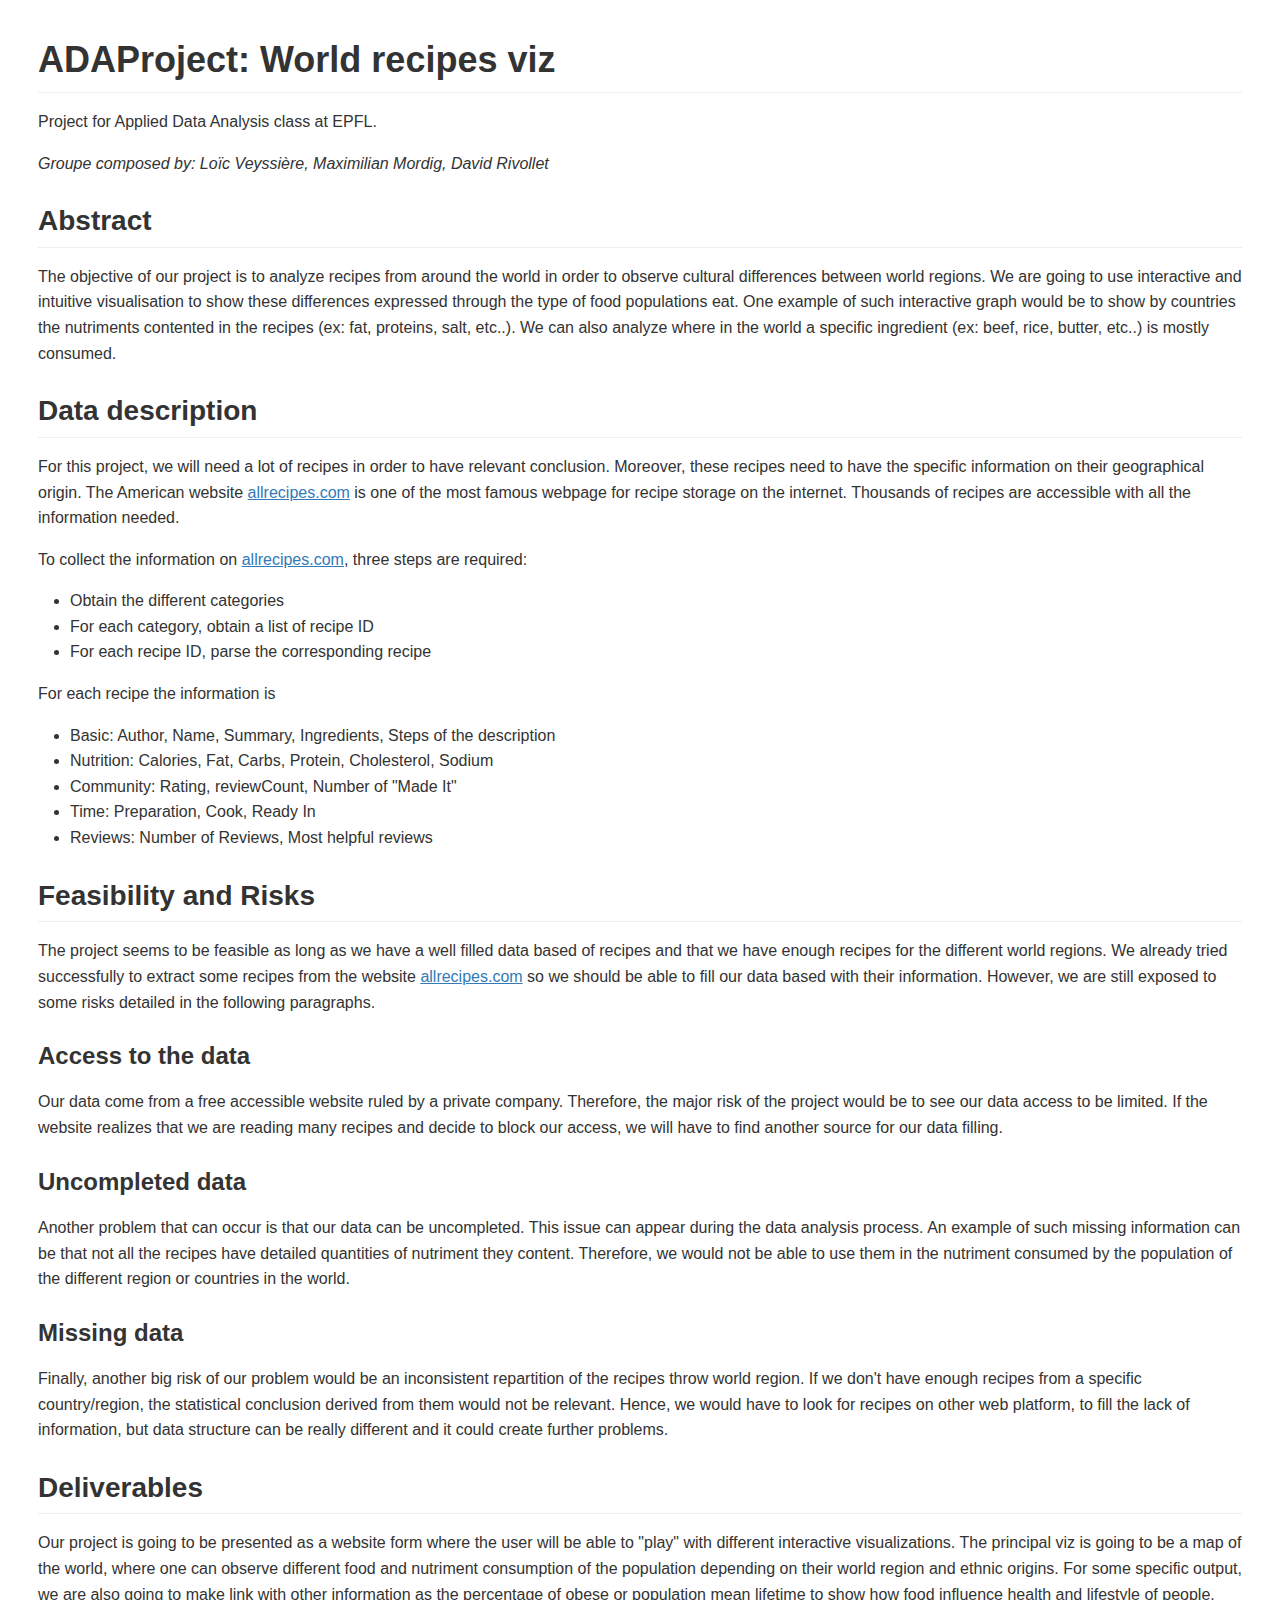
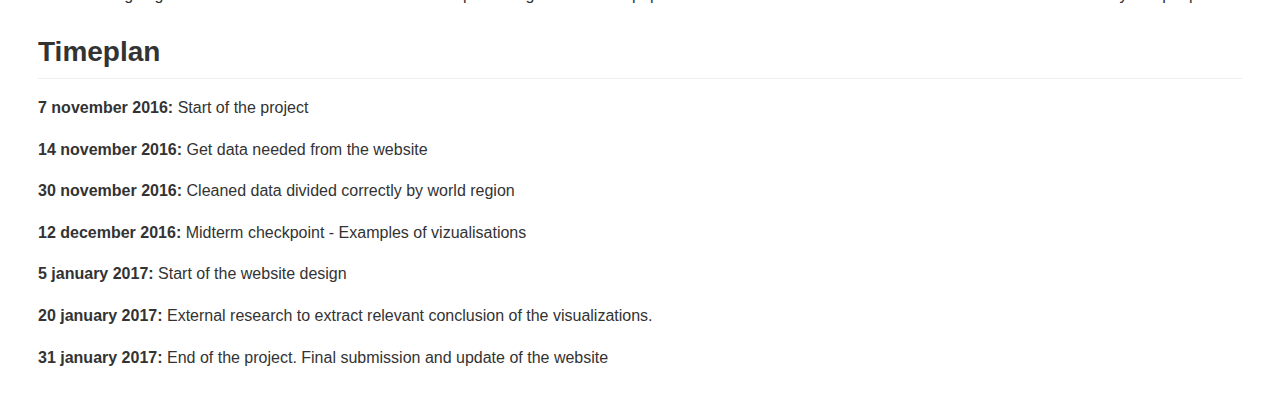
<file: description.html>
<!DOCTYPE html>
<html>
  <head>
      <meta charset="utf-8" />
      <title>README</title>
      <style>.markdown-preview:not([data-use-github-style]) { padding: 2em; font-size: 1.2em; color: rgb(171, 178, 191); overflow: auto; background-color: rgb(40, 44, 52); }
.markdown-preview:not([data-use-github-style]) > :first-child { margin-top: 0px; }
.markdown-preview:not([data-use-github-style]) h1, .markdown-preview:not([data-use-github-style]) h2, .markdown-preview:not([data-use-github-style]) h3, .markdown-preview:not([data-use-github-style]) h4, .markdown-preview:not([data-use-github-style]) h5, .markdown-preview:not([data-use-github-style]) h6 { line-height: 1.2; margin-top: 1.5em; margin-bottom: 0.5em; color: rgb(255, 255, 255); }
.markdown-preview:not([data-use-github-style]) h1 { font-size: 2.4em; font-weight: 300; }
.markdown-preview:not([data-use-github-style]) h2 { font-size: 1.8em; font-weight: 400; }
.markdown-preview:not([data-use-github-style]) h3 { font-size: 1.5em; font-weight: 500; }
.markdown-preview:not([data-use-github-style]) h4 { font-size: 1.2em; font-weight: 600; }
.markdown-preview:not([data-use-github-style]) h5 { font-size: 1.1em; font-weight: 600; }
.markdown-preview:not([data-use-github-style]) h6 { font-size: 1em; font-weight: 600; }
.markdown-preview:not([data-use-github-style]) strong { color: rgb(255, 255, 255); }
.markdown-preview:not([data-use-github-style]) del { color: rgb(124, 135, 156); }
.markdown-preview:not([data-use-github-style]) a, .markdown-preview:not([data-use-github-style]) a code { color: rgb(82, 139, 255); }
.markdown-preview:not([data-use-github-style]) img { max-width: 100%; }
.markdown-preview:not([data-use-github-style]) > p { margin-top: 0px; margin-bottom: 1.5em; }
.markdown-preview:not([data-use-github-style]) > ul, .markdown-preview:not([data-use-github-style]) > ol { margin-bottom: 1.5em; }
.markdown-preview:not([data-use-github-style]) blockquote { margin: 1.5em 0px; font-size: inherit; color: rgb(124, 135, 156); border-color: rgb(75, 83, 98); border-width: 4px; }
.markdown-preview:not([data-use-github-style]) hr { margin: 3em 0px; border-top: 2px dashed rgb(75, 83, 98); background: none; }
.markdown-preview:not([data-use-github-style]) table { margin: 1.5em 0px; }
.markdown-preview:not([data-use-github-style]) th { color: rgb(255, 255, 255); }
.markdown-preview:not([data-use-github-style]) th, .markdown-preview:not([data-use-github-style]) td { padding: 0.66em 1em; border: 1px solid rgb(75, 83, 98); }
.markdown-preview:not([data-use-github-style]) code { color: rgb(255, 255, 255); background-color: rgb(58, 63, 75); }
.markdown-preview:not([data-use-github-style]) pre.editor-colors { margin: 1.5em 0px; padding: 1em; font-size: 0.92em; border-radius: 3px; background-color: rgb(49, 54, 63); }
.markdown-preview:not([data-use-github-style]) kbd { color: rgb(255, 255, 255); border-width: 1px 1px 2px; border-style: solid; border-color: rgb(75, 83, 98) rgb(75, 83, 98) rgb(62, 68, 81); background-color: rgb(58, 63, 75); }
.markdown-preview[data-use-github-style] { font-family: "Helvetica Neue", Helvetica, "Segoe UI", Arial, freesans, sans-serif; line-height: 1.6; word-wrap: break-word; padding: 30px; font-size: 16px; color: rgb(51, 51, 51); overflow: scroll; background-color: rgb(255, 255, 255); }
.markdown-preview[data-use-github-style] > :first-child { margin-top: 0px !important; }
.markdown-preview[data-use-github-style] > :last-child { margin-bottom: 0px !important; }
.markdown-preview[data-use-github-style] a:not([href]) { color: inherit; text-decoration: none; }
.markdown-preview[data-use-github-style] .absent { color: rgb(204, 0, 0); }
.markdown-preview[data-use-github-style] .anchor { position: absolute; top: 0px; left: 0px; display: block; padding-right: 6px; padding-left: 30px; margin-left: -30px; }
.markdown-preview[data-use-github-style] .anchor:focus { outline: none; }
.markdown-preview[data-use-github-style] h1, .markdown-preview[data-use-github-style] h2, .markdown-preview[data-use-github-style] h3, .markdown-preview[data-use-github-style] h4, .markdown-preview[data-use-github-style] h5, .markdown-preview[data-use-github-style] h6 { position: relative; margin-top: 1em; margin-bottom: 16px; font-weight: bold; line-height: 1.4; }
.markdown-preview[data-use-github-style] h1 .octicon-link, .markdown-preview[data-use-github-style] h2 .octicon-link, .markdown-preview[data-use-github-style] h3 .octicon-link, .markdown-preview[data-use-github-style] h4 .octicon-link, .markdown-preview[data-use-github-style] h5 .octicon-link, .markdown-preview[data-use-github-style] h6 .octicon-link { display: none; color: rgb(0, 0, 0); vertical-align: middle; }
.markdown-preview[data-use-github-style] h1:hover .anchor, .markdown-preview[data-use-github-style] h2:hover .anchor, .markdown-preview[data-use-github-style] h3:hover .anchor, .markdown-preview[data-use-github-style] h4:hover .anchor, .markdown-preview[data-use-github-style] h5:hover .anchor, .markdown-preview[data-use-github-style] h6:hover .anchor { padding-left: 8px; margin-left: -30px; text-decoration: none; }
.markdown-preview[data-use-github-style] h1:hover .anchor .octicon-link, .markdown-preview[data-use-github-style] h2:hover .anchor .octicon-link, .markdown-preview[data-use-github-style] h3:hover .anchor .octicon-link, .markdown-preview[data-use-github-style] h4:hover .anchor .octicon-link, .markdown-preview[data-use-github-style] h5:hover .anchor .octicon-link, .markdown-preview[data-use-github-style] h6:hover .anchor .octicon-link { display: inline-block; }
.markdown-preview[data-use-github-style] h1 tt, .markdown-preview[data-use-github-style] h2 tt, .markdown-preview[data-use-github-style] h3 tt, .markdown-preview[data-use-github-style] h4 tt, .markdown-preview[data-use-github-style] h5 tt, .markdown-preview[data-use-github-style] h6 tt, .markdown-preview[data-use-github-style] h1 code, .markdown-preview[data-use-github-style] h2 code, .markdown-preview[data-use-github-style] h3 code, .markdown-preview[data-use-github-style] h4 code, .markdown-preview[data-use-github-style] h5 code, .markdown-preview[data-use-github-style] h6 code { font-size: inherit; }
.markdown-preview[data-use-github-style] h1 { padding-bottom: 0.3em; font-size: 2.25em; line-height: 1.2; border-bottom: 1px solid rgb(238, 238, 238); }
.markdown-preview[data-use-github-style] h1 .anchor { line-height: 1; }
.markdown-preview[data-use-github-style] h2 { padding-bottom: 0.3em; font-size: 1.75em; line-height: 1.225; border-bottom: 1px solid rgb(238, 238, 238); }
.markdown-preview[data-use-github-style] h2 .anchor { line-height: 1; }
.markdown-preview[data-use-github-style] h3 { font-size: 1.5em; line-height: 1.43; }
.markdown-preview[data-use-github-style] h3 .anchor { line-height: 1.2; }
.markdown-preview[data-use-github-style] h4 { font-size: 1.25em; }
.markdown-preview[data-use-github-style] h4 .anchor { line-height: 1.2; }
.markdown-preview[data-use-github-style] h5 { font-size: 1em; }
.markdown-preview[data-use-github-style] h5 .anchor { line-height: 1.1; }
.markdown-preview[data-use-github-style] h6 { font-size: 1em; color: rgb(119, 119, 119); }
.markdown-preview[data-use-github-style] h6 .anchor { line-height: 1.1; }
.markdown-preview[data-use-github-style] p, .markdown-preview[data-use-github-style] blockquote, .markdown-preview[data-use-github-style] ul, .markdown-preview[data-use-github-style] ol, .markdown-preview[data-use-github-style] dl, .markdown-preview[data-use-github-style] table, .markdown-preview[data-use-github-style] pre { margin-top: 0px; margin-bottom: 16px; }
.markdown-preview[data-use-github-style] hr { height: 4px; padding: 0px; margin: 16px 0px; border: 0px none; background-color: rgb(231, 231, 231); }
.markdown-preview[data-use-github-style] ul, .markdown-preview[data-use-github-style] ol { padding-left: 2em; }
.markdown-preview[data-use-github-style] ul.no-list, .markdown-preview[data-use-github-style] ol.no-list { padding: 0px; list-style-type: none; }
.markdown-preview[data-use-github-style] ul ul, .markdown-preview[data-use-github-style] ul ol, .markdown-preview[data-use-github-style] ol ol, .markdown-preview[data-use-github-style] ol ul { margin-top: 0px; margin-bottom: 0px; }
.markdown-preview[data-use-github-style] li > p { margin-top: 16px; }
.markdown-preview[data-use-github-style] dl { padding: 0px; }
.markdown-preview[data-use-github-style] dl dt { padding: 0px; margin-top: 16px; font-size: 1em; font-style: italic; font-weight: bold; }
.markdown-preview[data-use-github-style] dl dd { padding: 0px 16px; margin-bottom: 16px; }
.markdown-preview[data-use-github-style] blockquote { padding: 0px 15px; color: rgb(119, 119, 119); border-left: 4px solid rgb(221, 221, 221); }
.markdown-preview[data-use-github-style] blockquote > :first-child { margin-top: 0px; }
.markdown-preview[data-use-github-style] blockquote > :last-child { margin-bottom: 0px; }
.markdown-preview[data-use-github-style] table { display: block; width: 100%; overflow: auto; word-break: keep-all; }
.markdown-preview[data-use-github-style] table th { font-weight: bold; }
.markdown-preview[data-use-github-style] table th, .markdown-preview[data-use-github-style] table td { padding: 6px 13px; border: 1px solid rgb(221, 221, 221); }
.markdown-preview[data-use-github-style] table tr { border-top: 1px solid rgb(204, 204, 204); background-color: rgb(255, 255, 255); }
.markdown-preview[data-use-github-style] table tr:nth-child(2n) { background-color: rgb(248, 248, 248); }
.markdown-preview[data-use-github-style] img { max-width: 100%; box-sizing: border-box; }
.markdown-preview[data-use-github-style] .emoji { max-width: none; }
.markdown-preview[data-use-github-style] span.frame { display: block; overflow: hidden; }
.markdown-preview[data-use-github-style] span.frame > span { display: block; float: left; width: auto; padding: 7px; margin: 13px 0px 0px; overflow: hidden; border: 1px solid rgb(221, 221, 221); }
.markdown-preview[data-use-github-style] span.frame span img { display: block; float: left; }
.markdown-preview[data-use-github-style] span.frame span span { display: block; padding: 5px 0px 0px; clear: both; color: rgb(51, 51, 51); }
.markdown-preview[data-use-github-style] span.align-center { display: block; overflow: hidden; clear: both; }
.markdown-preview[data-use-github-style] span.align-center > span { display: block; margin: 13px auto 0px; overflow: hidden; text-align: center; }
.markdown-preview[data-use-github-style] span.align-center span img { margin: 0px auto; text-align: center; }
.markdown-preview[data-use-github-style] span.align-right { display: block; overflow: hidden; clear: both; }
.markdown-preview[data-use-github-style] span.align-right > span { display: block; margin: 13px 0px 0px; overflow: hidden; text-align: right; }
.markdown-preview[data-use-github-style] span.align-right span img { margin: 0px; text-align: right; }
.markdown-preview[data-use-github-style] span.float-left { display: block; float: left; margin-right: 13px; overflow: hidden; }
.markdown-preview[data-use-github-style] span.float-left span { margin: 13px 0px 0px; }
.markdown-preview[data-use-github-style] span.float-right { display: block; float: right; margin-left: 13px; overflow: hidden; }
.markdown-preview[data-use-github-style] span.float-right > span { display: block; margin: 13px auto 0px; overflow: hidden; text-align: right; }
.markdown-preview[data-use-github-style] code, .markdown-preview[data-use-github-style] tt { padding: 0.2em 0px; margin: 0px; font-size: 85%; border-radius: 3px; background-color: rgba(0, 0, 0, 0.0392157); }
.markdown-preview[data-use-github-style] code::before, .markdown-preview[data-use-github-style] tt::before, .markdown-preview[data-use-github-style] code::after, .markdown-preview[data-use-github-style] tt::after { letter-spacing: -0.2em; content: " "; }
.markdown-preview[data-use-github-style] code br, .markdown-preview[data-use-github-style] tt br { display: none; }
.markdown-preview[data-use-github-style] del code { text-decoration: inherit; }
.markdown-preview[data-use-github-style] pre > code { padding: 0px; margin: 0px; font-size: 100%; word-break: normal; white-space: pre; border: 0px; background: transparent; }
.markdown-preview[data-use-github-style] .highlight { margin-bottom: 16px; }
.markdown-preview[data-use-github-style] .highlight pre, .markdown-preview[data-use-github-style] pre { padding: 16px; overflow: auto; font-size: 85%; line-height: 1.45; border-radius: 3px; background-color: rgb(247, 247, 247); }
.markdown-preview[data-use-github-style] .highlight pre { margin-bottom: 0px; word-break: normal; }
.markdown-preview[data-use-github-style] pre { word-wrap: normal; }
.markdown-preview[data-use-github-style] pre code, .markdown-preview[data-use-github-style] pre tt { display: inline; max-width: initial; padding: 0px; margin: 0px; overflow: initial; line-height: inherit; word-wrap: normal; border: 0px; background-color: transparent; }
.markdown-preview[data-use-github-style] pre code::before, .markdown-preview[data-use-github-style] pre tt::before, .markdown-preview[data-use-github-style] pre code::after, .markdown-preview[data-use-github-style] pre tt::after { content: normal; }
.markdown-preview[data-use-github-style] kbd { display: inline-block; padding: 3px 5px; font-size: 11px; line-height: 10px; color: rgb(85, 85, 85); vertical-align: middle; border-width: 1px; border-style: solid; border-color: rgb(204, 204, 204) rgb(204, 204, 204) rgb(187, 187, 187); border-radius: 3px; box-shadow: rgb(187, 187, 187) 0px -1px 0px inset; background-color: rgb(252, 252, 252); }
.markdown-preview[data-use-github-style] a { color: rgb(51, 122, 183); }
.markdown-preview[data-use-github-style] code { color: inherit; }
.markdown-preview[data-use-github-style] pre.editor-colors { padding: 0.8em 1em; margin-bottom: 1em; font-size: 0.85em; border-radius: 4px; overflow: auto; }
.scrollbars-visible-always .markdown-preview pre.editor-colors::shadow .vertical-scrollbar, .scrollbars-visible-always .markdown-preview pre.editor-colors::shadow .horizontal-scrollbar { visibility: hidden; }
.scrollbars-visible-always .markdown-preview pre.editor-colors:hover::shadow .vertical-scrollbar, .scrollbars-visible-always .markdown-preview pre.editor-colors:hover::shadow .horizontal-scrollbar { visibility: visible; }
.markdown-preview .task-list-item-checkbox { position: absolute; margin: 0.25em 0px 0px -1.4em; }
.bracket-matcher .region {
  border-bottom: 1px dotted lime;
  position: absolute;
}

.spell-check-misspelling .region {
  border-bottom: 2px dotted rgba(255, 51, 51, 0.75);
}
.spell-check-corrections {
  width: 25em !important;
}

pre.editor-colors,
.host {
  background-color: #282c34;
  color: #abb2bf;
}
pre.editor-colors .line.cursor-line,
.host .line.cursor-line {
  background-color: rgba(153, 187, 255, 0.04);
}
pre.editor-colors .invisible,
.host .invisible {
  color: #abb2bf;
}
pre.editor-colors .cursor,
.host .cursor {
  border-left: 2px solid #528bff;
}
pre.editor-colors .selection .region,
.host .selection .region {
  background-color: #3e4451;
}
pre.editor-colors .bracket-matcher .region,
.host .bracket-matcher .region {
  border-bottom: 1px solid #528bff;
  box-sizing: border-box;
}
pre.editor-colors .invisible-character,
.host .invisible-character {
  color: rgba(171, 178, 191, 0.15);
}
pre.editor-colors .indent-guide,
.host .indent-guide {
  color: rgba(171, 178, 191, 0.15);
}
pre.editor-colors .wrap-guide,
.host .wrap-guide {
  background-color: rgba(171, 178, 191, 0.15);
}
pre.editor-colors .find-result .region.region.region,
.host .find-result .region.region.region,
pre.editor-colors .current-result .region.region.region,
.host .current-result .region.region.region {
  border-radius: 2px;
  background-color: rgba(82, 139, 255, 0.24);
  transition: border-color 0.4s;
}
pre.editor-colors .find-result .region.region.region,
.host .find-result .region.region.region {
  border: 2px solid transparent;
}
pre.editor-colors .current-result .region.region.region,
.host .current-result .region.region.region {
  border: 2px solid #528bff;
  transition-duration: .1s;
}
pre.editor-colors .gutter .line-number,
.host .gutter .line-number {
  color: #636d83;
  -webkit-font-smoothing: antialiased;
}
pre.editor-colors .gutter .line-number.cursor-line,
.host .gutter .line-number.cursor-line {
  color: #abb2bf;
  background-color: #2c313a;
}
pre.editor-colors .gutter .line-number.cursor-line-no-selection,
.host .gutter .line-number.cursor-line-no-selection {
  background-color: transparent;
}
pre.editor-colors .gutter .line-number .icon-right,
.host .gutter .line-number .icon-right {
  color: #abb2bf;
}
pre.editor-colors .gutter:not(.git-diff-icon) .line-number.git-line-removed.git-line-removed::before,
.host .gutter:not(.git-diff-icon) .line-number.git-line-removed.git-line-removed::before {
  bottom: -3px;
}
pre.editor-colors .gutter:not(.git-diff-icon) .line-number.git-line-removed::after,
.host .gutter:not(.git-diff-icon) .line-number.git-line-removed::after {
  content: "";
  position: absolute;
  left: 0px;
  bottom: 0px;
  width: 25px;
  border-bottom: 1px dotted rgba(224, 82, 82, 0.5);
  pointer-events: none;
}
pre.editor-colors .gutter .line-number.folded,
.host .gutter .line-number.folded,
pre.editor-colors .gutter .line-number:after,
.host .gutter .line-number:after,
pre.editor-colors .fold-marker:after,
.host .fold-marker:after {
  color: #abb2bf;
}
.comment {
  color: #5c6370;
  font-style: italic;
}
.comment .markup.link {
  color: #5c6370;
}
.entity.name.type {
  color: #e5c07b;
}
.entity.other.inherited-class {
  color: #98c379;
}
.keyword {
  color: #c678dd;
}
.keyword.control {
  color: #c678dd;
}
.keyword.operator {
  color: #abb2bf;
}
.keyword.other.special-method {
  color: #61afef;
}
.keyword.other.unit {
  color: #d19a66;
}
.storage {
  color: #c678dd;
}
.storage.type.annotation,
.storage.type.primitive {
  color: #c678dd;
}
.storage.modifier.package,
.storage.modifier.import {
  color: #abb2bf;
}
.constant {
  color: #d19a66;
}
.constant.variable {
  color: #d19a66;
}
.constant.character.escape {
  color: #56b6c2;
}
.constant.numeric {
  color: #d19a66;
}
.constant.other.color {
  color: #56b6c2;
}
.constant.other.symbol {
  color: #56b6c2;
}
.variable {
  color: #e06c75;
}
.variable.interpolation {
  color: #be5046;
}
.variable.parameter {
  color: #abb2bf;
}
.string {
  color: #98c379;
}
.string.regexp {
  color: #56b6c2;
}
.string.regexp .source.ruby.embedded {
  color: #e5c07b;
}
.string.other.link {
  color: #e06c75;
}
.punctuation.definition.comment {
  color: #5c6370;
}
.punctuation.definition.method-parameters,
.punctuation.definition.function-parameters,
.punctuation.definition.parameters,
.punctuation.definition.separator,
.punctuation.definition.seperator,
.punctuation.definition.array {
  color: #abb2bf;
}
.punctuation.definition.heading,
.punctuation.definition.identity {
  color: #61afef;
}
.punctuation.definition.bold {
  color: #e5c07b;
  font-weight: bold;
}
.punctuation.definition.italic {
  color: #c678dd;
  font-style: italic;
}
.punctuation.section.embedded {
  color: #be5046;
}
.punctuation.section.method,
.punctuation.section.class,
.punctuation.section.inner-class {
  color: #abb2bf;
}
.support.class {
  color: #e5c07b;
}
.support.type {
  color: #56b6c2;
}
.support.function {
  color: #56b6c2;
}
.support.function.any-method {
  color: #61afef;
}
.entity.name.function {
  color: #61afef;
}
.entity.name.class,
.entity.name.type.class {
  color: #e5c07b;
}
.entity.name.section {
  color: #61afef;
}
.entity.name.tag {
  color: #e06c75;
}
.entity.other.attribute-name {
  color: #d19a66;
}
.entity.other.attribute-name.id {
  color: #61afef;
}
.meta.class {
  color: #e5c07b;
}
.meta.class.body {
  color: #abb2bf;
}
.meta.method-call,
.meta.method {
  color: #abb2bf;
}
.meta.definition.variable {
  color: #e06c75;
}
.meta.link {
  color: #d19a66;
}
.meta.require {
  color: #61afef;
}
.meta.selector {
  color: #c678dd;
}
.meta.separator {
  background-color: #373b41;
  color: #abb2bf;
}
.meta.tag {
  color: #abb2bf;
}
.underline {
  text-decoration: underline;
}
.none {
  color: #abb2bf;
}
.invalid.deprecated {
  color: #523d14 !important;
  background-color: #e0c285 !important;
}
.invalid.illegal {
  color: #ffffff !important;
  background-color: #e05252 !important;
}
.markup.bold {
  color: #d19a66;
  font-weight: bold;
}
.markup.changed {
  color: #c678dd;
}
.markup.deleted {
  color: #e06c75;
}
.markup.italic {
  color: #c678dd;
  font-style: italic;
}
.markup.heading {
  color: #e06c75;
}
.markup.heading .punctuation.definition.heading {
  color: #61afef;
}
.markup.link {
  color: #c678dd;
}
.markup.inserted {
  color: #98c379;
}
.markup.quote {
  color: #d19a66;
}
.markup.raw {
  color: #98c379;
}
.source.c .keyword.operator {
  color: #c678dd;
}
.source.cpp .keyword.operator {
  color: #c678dd;
}
.source.cs .keyword.operator {
  color: #c678dd;
}
.source.css .property-name,
.source.css .property-value {
  color: #828997;
}
.source.css .property-name.support,
.source.css .property-value.support {
  color: #abb2bf;
}
.source.gfm .markup {
  -webkit-font-smoothing: auto;
}
.source.gfm .link .entity {
  color: #61afef;
}
.source.go .storage.type.string {
  color: #c678dd;
}
.source.ini .keyword.other.definition.ini {
  color: #e06c75;
}
.source.java .storage.modifier.import {
  color: #e5c07b;
}
.source.java .storage.type {
  color: #e5c07b;
}
.source.java .keyword.operator.instanceof {
  color: #c678dd;
}
.source.java-properties .meta.key-pair {
  color: #e06c75;
}
.source.java-properties .meta.key-pair > .punctuation {
  color: #abb2bf;
}
.source.js .keyword.operator {
  color: #56b6c2;
}
.source.js .keyword.operator.delete,
.source.js .keyword.operator.in,
.source.js .keyword.operator.of,
.source.js .keyword.operator.instanceof,
.source.js .keyword.operator.new,
.source.js .keyword.operator.typeof,
.source.js .keyword.operator.void {
  color: #c678dd;
}
.source.json .meta.structure.dictionary.json > .string.quoted.json {
  color: #e06c75;
}
.source.json .meta.structure.dictionary.json > .string.quoted.json > .punctuation.string {
  color: #e06c75;
}
.source.json .meta.structure.dictionary.json > .value.json > .string.quoted.json,
.source.json .meta.structure.array.json > .value.json > .string.quoted.json,
.source.json .meta.structure.dictionary.json > .value.json > .string.quoted.json > .punctuation,
.source.json .meta.structure.array.json > .value.json > .string.quoted.json > .punctuation {
  color: #98c379;
}
.source.json .meta.structure.dictionary.json > .constant.language.json,
.source.json .meta.structure.array.json > .constant.language.json {
  color: #56b6c2;
}
.source.ruby .constant.other.symbol > .punctuation {
  color: inherit;
}
.source.python .keyword.operator.logical.python {
  color: #c678dd;
}
.source.python .variable.parameter {
  color: #d19a66;
}
</style>
  </head>
  <body class='markdown-preview' data-use-github-style><h1 id="adaproject-world-recipes-viz">ADAProject: World recipes viz</h1>
<p>Project for Applied Data Analysis class at EPFL.</p>
<p><em>Groupe composed by: Loïc Veyssière, Maximilian Mordig, David Rivollet</em></p>
<h2 id="abstract">Abstract</h2>
<p>The objective of our project is to analyze recipes from around the world in order to observe cultural differences between world regions. We are going to use interactive and intuitive visualisation to show these differences expressed through the type of food populations eat. One example of such interactive graph would be to show by countries the nutriments contented in the recipes (ex: fat, proteins, salt, etc..). We can also analyze where in the world a specific ingredient (ex: beef, rice, butter, etc..) is mostly consumed.</p>
<h2 id="data-description">Data description</h2>
<p>For this project, we will need a lot of recipes in order to have relevant conclusion. Moreover, these recipes need to have the specific information on their geographical origin. The American website <a href="http://allrecipes.com/">allrecipes.com</a> is one of the most famous webpage for recipe storage on the internet. Thousands of recipes are accessible with all the information needed.</p>
<p>To collect the information on <a href="http://allrecipes.com/">allrecipes.com</a>, three steps are required:</p>
<ul>
<li>Obtain the different categories</li>
<li>For each category, obtain a list of recipe ID</li>
<li>For each recipe ID, parse the corresponding recipe</li>
</ul>
<p>For each recipe the information is</p>
<ul>
<li>Basic: Author, Name, Summary, Ingredients, Steps of the description</li>
<li>Nutrition: Calories, Fat, Carbs, Protein, Cholesterol, Sodium</li>
<li>Community: Rating, reviewCount, Number of &quot;Made It&quot;</li>
<li>Time: Preparation, Cook, Ready In</li>
<li>Reviews: Number of Reviews, Most helpful reviews</li>
</ul>
<h2 id="feasibility-and-risks">Feasibility and Risks</h2>
<p>The project seems to be feasible as long as we have a well filled data based of recipes and that we have enough recipes for the different world regions. We already tried successfully to extract some recipes from the website <a href="http://allrecipes.com/">allrecipes.com</a> so we should be able to fill our data based with their information. However, we are still exposed to some risks detailed in the following paragraphs.</p>
<h3 id="access-to-the-data">Access to the data</h3>
<p>Our data come from a free accessible website ruled by a private company. Therefore, the major risk of the project would be to see our data access to be limited. If the website realizes that we are reading many recipes and decide to block our access, we will have to find another source for our data filling.</p>
<h3 id="uncompleted-data">Uncompleted data</h3>
<p>Another problem that can occur is that our data can be uncompleted. This issue can appear during the data analysis process. An example of such missing information can be that not all the recipes have detailed quantities of nutriment they content. Therefore, we would not be able to use them in the nutriment consumed by the population of the different region or countries in the world.</p>
<h3 id="missing-data">Missing data</h3>
<p>Finally, another big risk of our problem would be an inconsistent repartition of the recipes throw world region. If we don&#39;t have enough recipes from a specific country/region, the statistical conclusion derived from them would not be relevant. Hence, we would have to look for recipes on other web platform, to fill the lack of information, but data structure can be really different and it could create further problems.</p>
<h2 id="deliverables">Deliverables</h2>
<p>Our project is going to be presented as a website form where the user will be able to &quot;play&quot; with different interactive visualizations. The principal viz is going to be a map of the world, where one can observe different food and nutriment consumption of the population depending on their world region and ethnic origins. For some specific output, we are also going to make link with other information as the percentage of obese or population mean lifetime to show how food influence health and lifestyle of people.</p>
<h2 id="timeplan">Timeplan</h2>
<p><strong>7 november 2016:</strong> Start of the project</p>
<p><strong>14 november 2016:</strong> Get data needed from the website</p>
<p><strong>30 november 2016:</strong> Cleaned data divided correctly by world region</p>
<p><strong>12 december 2016:</strong> Midterm checkpoint - Examples of vizualisations</p>
<p><strong>5 january 2017:</strong> Start of the website design</p>
<p><strong>20 january 2017:</strong> External research to extract relevant conclusion of the visualizations.</p>
<p><strong>31 january 2017:</strong> End of the project. Final submission and update of the website</p></body>
</html>
</file>
